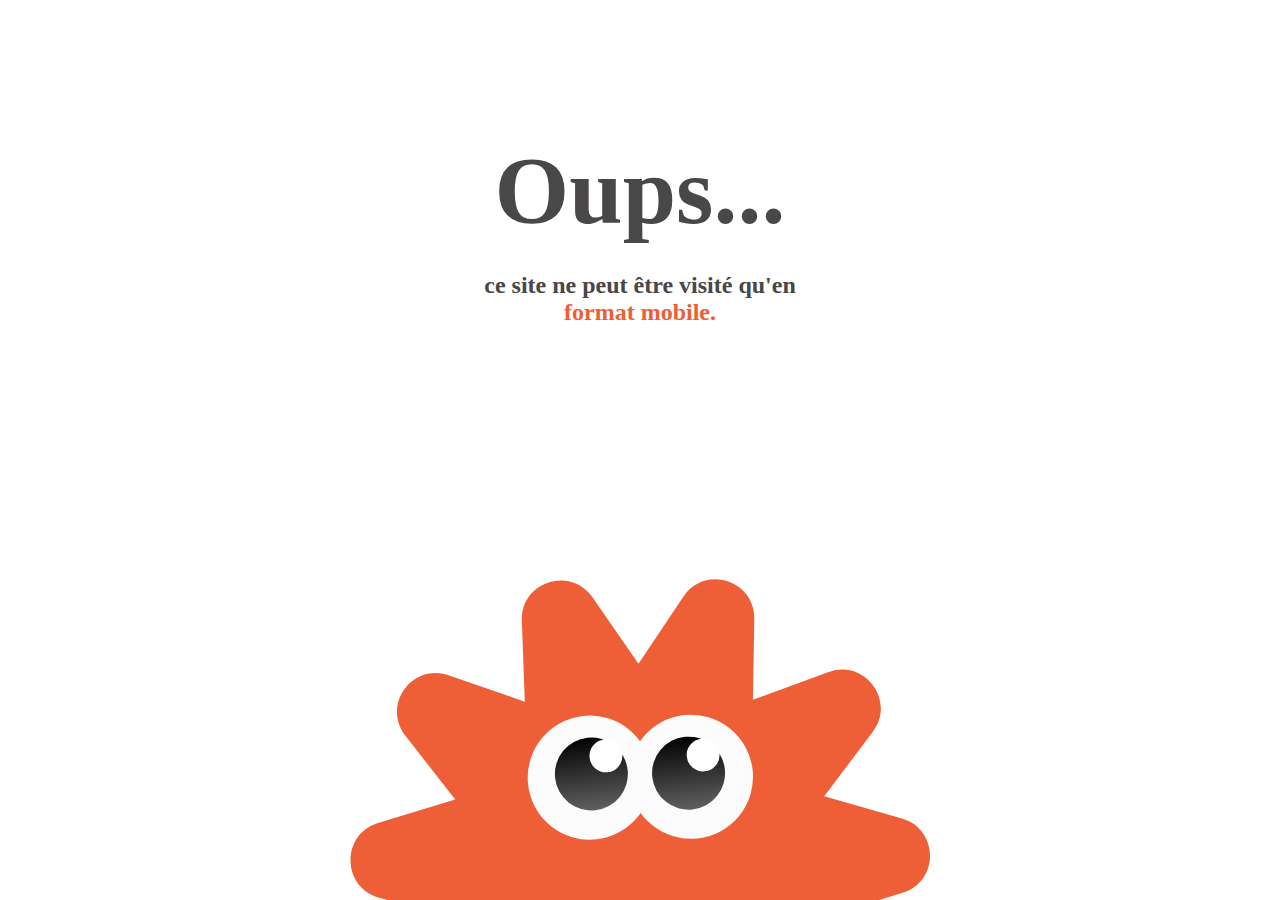
<file: index.html>
<!DOCTYPE html>
<html lang="en">
    <head>
        <meta charset="UTF-8">
        <meta name="viewport" content="width=device-width, initial-scale=1.0">
        <title>BienVu</title>
        <link href="https://befonts.com/open-sauce-font-family.html" rel="stylesheet">
        <link rel="stylesheet" href="source/css/reset.css">
        <link rel="stylesheet" href="source/css/style.css">
        <link rel="stylesheet" href="source/css/homePage.css">
    </head>
    <body>
        <div class="desktop-only-message">
            <h1>Oups...</h1>
            <p>ce site ne peut être visité qu'en <span class="orange">format mobile.</span></p>
            <img class="decoFond" src="source/images/fondDesktop.svg" alt="décoration">
        </div>
        
        <div class="titre">
            <p>Bienvenue sur</p>
            <h1>Bien<span class="titreOrange">Vu</span></h1>
            <img src="source/images/stiker.svg" alt="sticker" class="sticker">
        </div>

        <button id="btnDemarrer" class="btn jaune"><b>Démarrer</b></button>
        <img id="decorationFond" src="source/images/fond_homepage.svg" alt="décoration fond">
        <img id="decorationFondPetit" src="source/images/fond_homepage_petit.svg" alt="décoration fond">
    </body>

    <script>
        document.getElementById("btnDemarrer").addEventListener("click", function () {
            const decorationFond = document.getElementById("decorationFond");
            const decorationFondPetit = document.getElementById("decorationFondPetit");
            const imageActive = window.innerWidth <= 350 ? decorationFondPetit : decorationFond;
            
            decorationFond.classList.add("moveAnimation");
            imageActive.classList.add("moveAnimation");
            

            decorationFond.addEventListener("transitionend", function () {
                window.location.href = "presentation1.html";
            });
            imageActive.addEventListener("transitionend", function () {
            window.location.href = "presentation1.html";
            });
   
        });

        localStorage.setItem("compteurPoints", 0);
    </script>
</html>
</file>
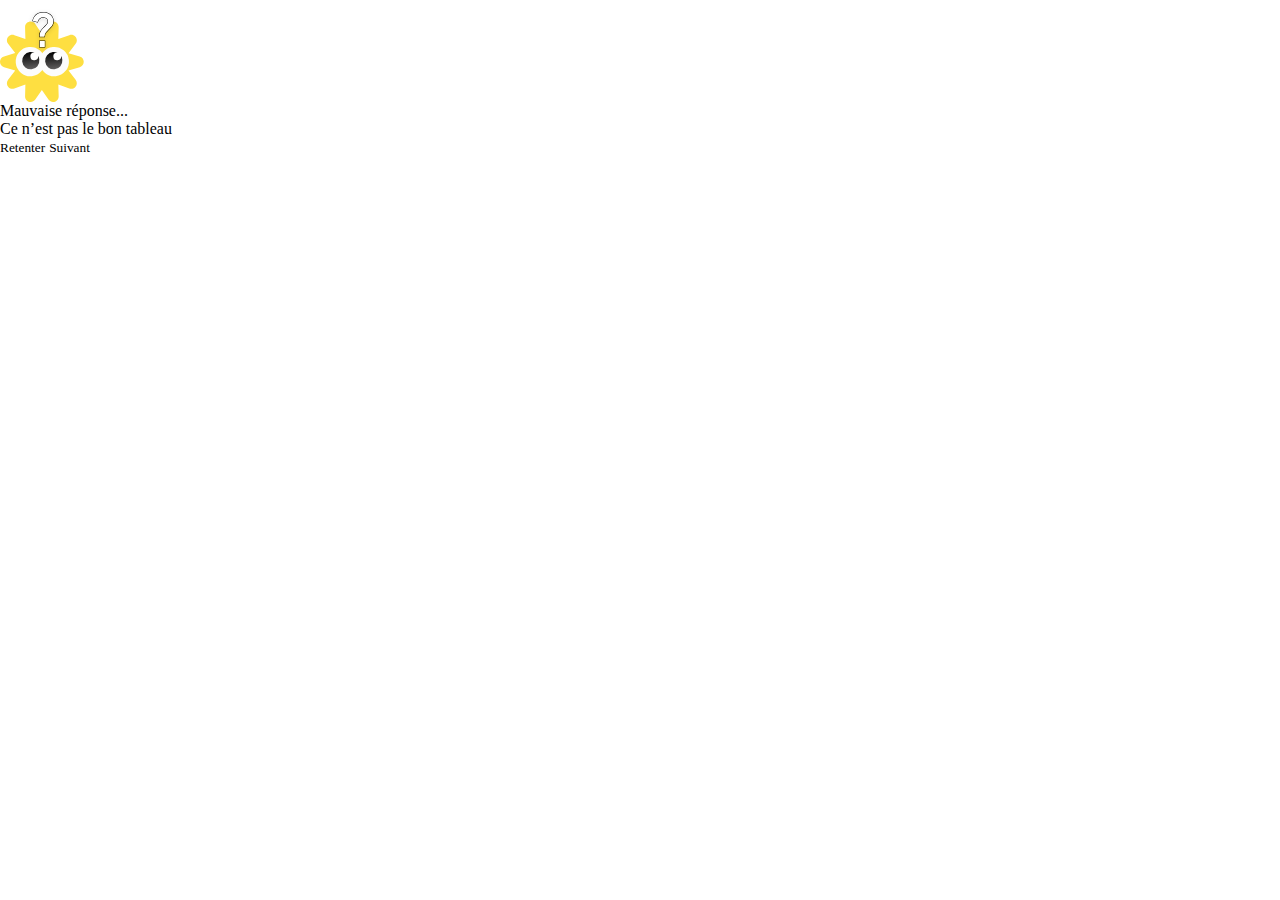
<file: fail.html>
<!DOCTYPE html>
<html lang="en">
    <head>
        <meta charset="UTF-8">
        <meta name="viewport" content="width=device-width, initial-scale=1.0">
        <title>BienVu</title>
        <link href="https://befonts.com/open-sauce-font-family.html" rel="stylesheet">
        <link rel="stylesheet" href="source/css/reset.css">
        <link rel="stylesheet" href="source/css/style.css">
        <link rel="stylesheet" href="source/css/fail.css">
    </head>
    <body>
        <div class="failDiv">
            <img src="source/images/jauneInterrogation.svg" alt="sticker jaune avec un point d'interrogation">
            <div class="reponseFailDiv">
                <h2 class="failReponse">Mauvaise réponse...</h2>
                <p class="baseLine">Ce n’est pas le bon tableau </p>
            </div>
            <div class="divBouton">
                <button id="btnRetenter" class="btn jaune">Retenter</button>
                <button id="btnSuivant" class="btnSuivant">Suivant</button>
            </div>
        </div>

        <script>
            let compteurPoints = localStorage.getItem("compteurPoints")
                ? parseInt(localStorage.getItem("compteurPoints"), 10)
                : 0;

            const nbPointDisplay = document.getElementById("nbPointDisplay");
            if (nbPointDisplay) {
                nbPointDisplay.textContent = compteurPoints;
            } else {
                console.warn("L'élément nbPointDisplay est introuvable.");
            }


            // Gestion du bouton Ressayer
            document.getElementById("btnRetenter").addEventListener("click", function () {

                const numeroTableau = localStorage.getItem("numéroTableau");
                localStorage.setItem("essai", "true");

                if (numeroTableau) {

                    window.location.href = `quizTab${numeroTableau}.html`;
                } else {
                    console.error("numéroTableau introuvable dans localStorage.");
                }
            });


            // Gestion du bouton Suivant

            let numeroTableau = parseInt(localStorage.getItem("numéroTableau"), 10);

            if (!isNaN(numeroTableau)) {
                if (numeroTableau === 3) {
                    document.getElementById("btnSuivant").textContent = "Terminer";
                }
            } else {
                console.error("La valeur de numéro Tableau est invalide ou introuvable.");
            }

            document.getElementById("btnSuivant").addEventListener("click", function () {
                if (numeroTableau === 3) {
                    window.location.href = `resultat.html`;
                }else{
                    numeroTableau += 1;
                    localStorage.setItem("numéroTableau", numeroTableau);
                    window.location.href = `quizTab${numeroTableau}.html`;
                }
            });
        </script>
    </body>
</html>
</file>
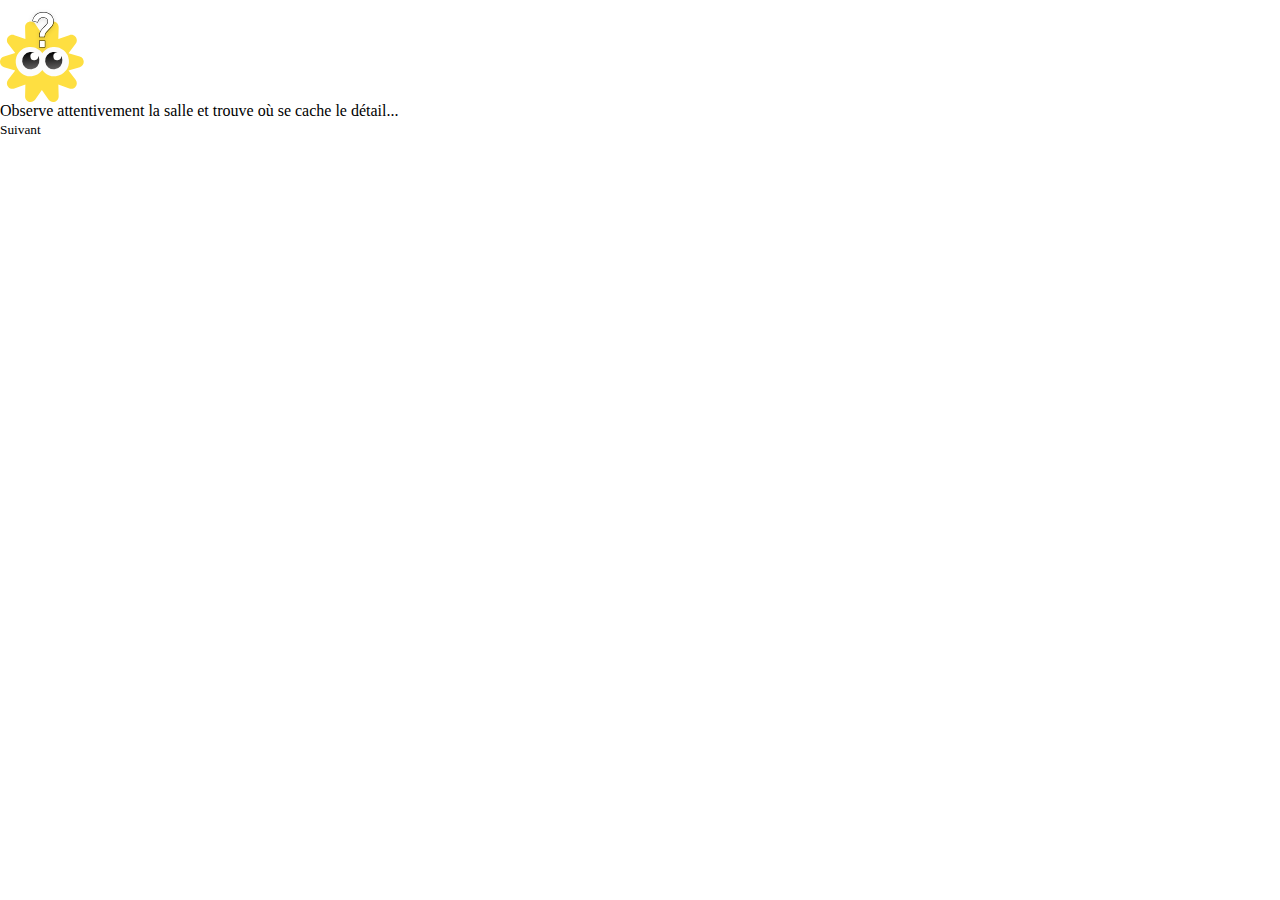
<file: presentation1.html>
<!DOCTYPE html>
<html lang="en">
    <head>
        <meta charset="UTF-8">
        <meta name="viewport" content="width=device-width, initial-scale=1.0">
        <title>BienVu</title>
        <link href="https://befonts.com/open-sauce-font-family.html" rel="stylesheet">
        <link rel="stylesheet" href="source/css/reset.css">
        <link rel="stylesheet" href="source/css/style.css">
        <link rel="stylesheet" href="source/css/presentation.css">
    </head>
    <body>
        <div class="presentationDiv">
            <img src="source/images/jauneInterrogation.svg" alt="sticker jaune avec un point d'interrogation">
            <h2 class="presentation1Texte">Observe attentivement la salle et trouve où se cache le <span>détail...</span></h2>
            <a href="presentation2.html">
                <button class="btn jaune">Suivant</button>
            </a>
        </div>

    </body>
</html>
</file>
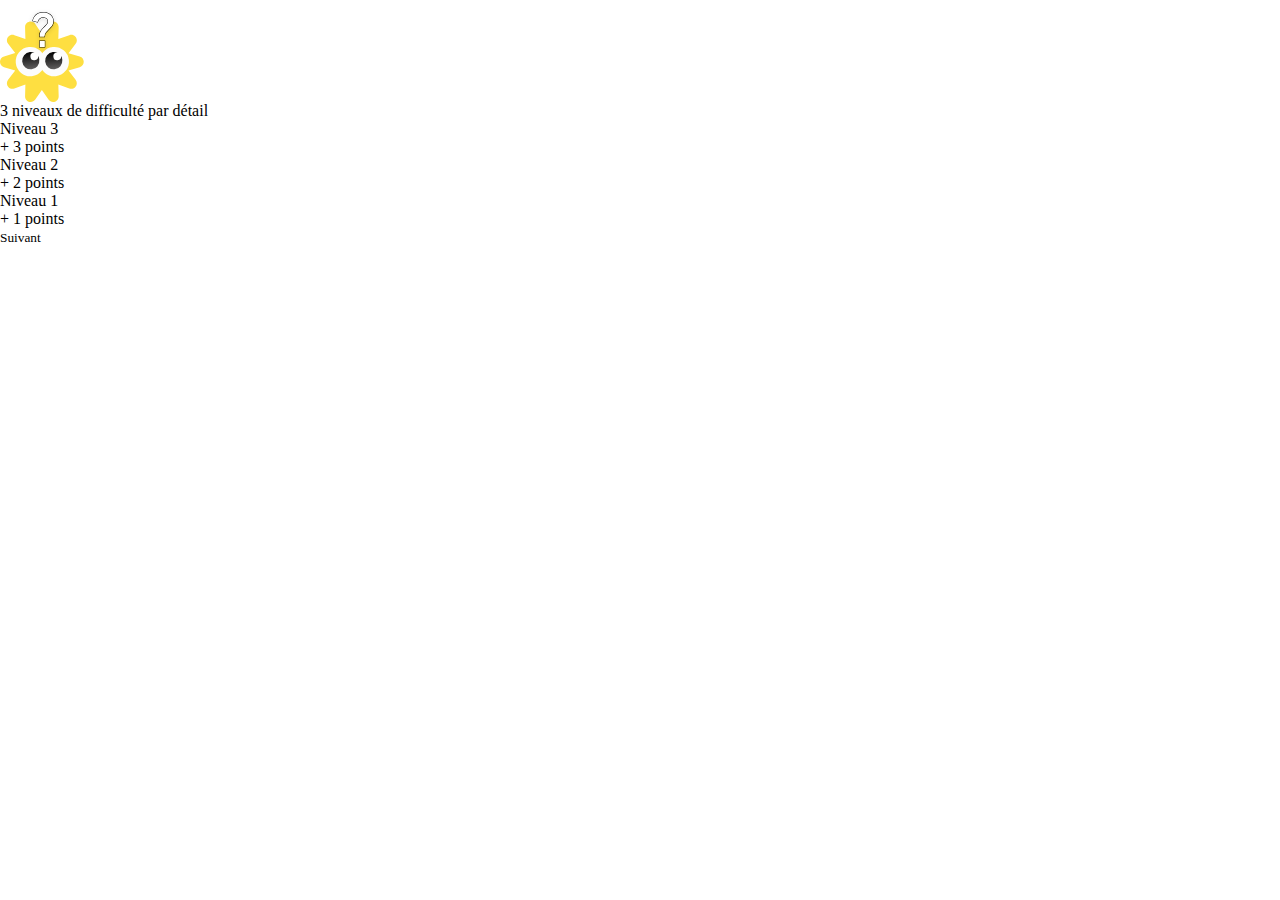
<file: presentation2.html>
<!DOCTYPE html>
<html lang="en">
    <head>
        <meta charset="UTF-8">
        <meta name="viewport" content="width=device-width, initial-scale=1.0">
        <title>BienVu</title>
        <link href="https://befonts.com/open-sauce-font-family.html" rel="stylesheet">
        <link rel="stylesheet" href="source/css/reset.css">
        <link rel="stylesheet" href="source/css/style.css">
        <link rel="stylesheet" href="source/css/presentation.css">
    </head>
    <body>
        <div class="presentationDiv">
            <img src="source/images/jauneInterrogation.svg" alt="sticker jaune avec un point d'interrogation">
            <div class="grosseDivNiveau">
                <h2 class="presentation1Texte">3 niveaux de <span>difficulté</span> par détail</h2>
                <div class="divNiveau">
                    <div class="niveauDiv niveau3">
                        <p class="texteNiveau">Niveau 3</p>
                        <p>+ 3 points</p>
                    </div>
                    <div class="niveauDiv niveau2">
                        <p class="texteNiveau">Niveau 2</p>
                        <p>+ 2 points</p>
                    </div>
                    <div class="niveauDiv niveau1">
                        <p class="texteNiveau">Niveau 1</p>
                        <p>+ 1 points</p>
                    </div>
                </div>
            </div>
            <a href="presentation3.html">
                <button class="btn jaune">Suivant</button>
            </a>
        </div>

    </body>
</html>
</file>
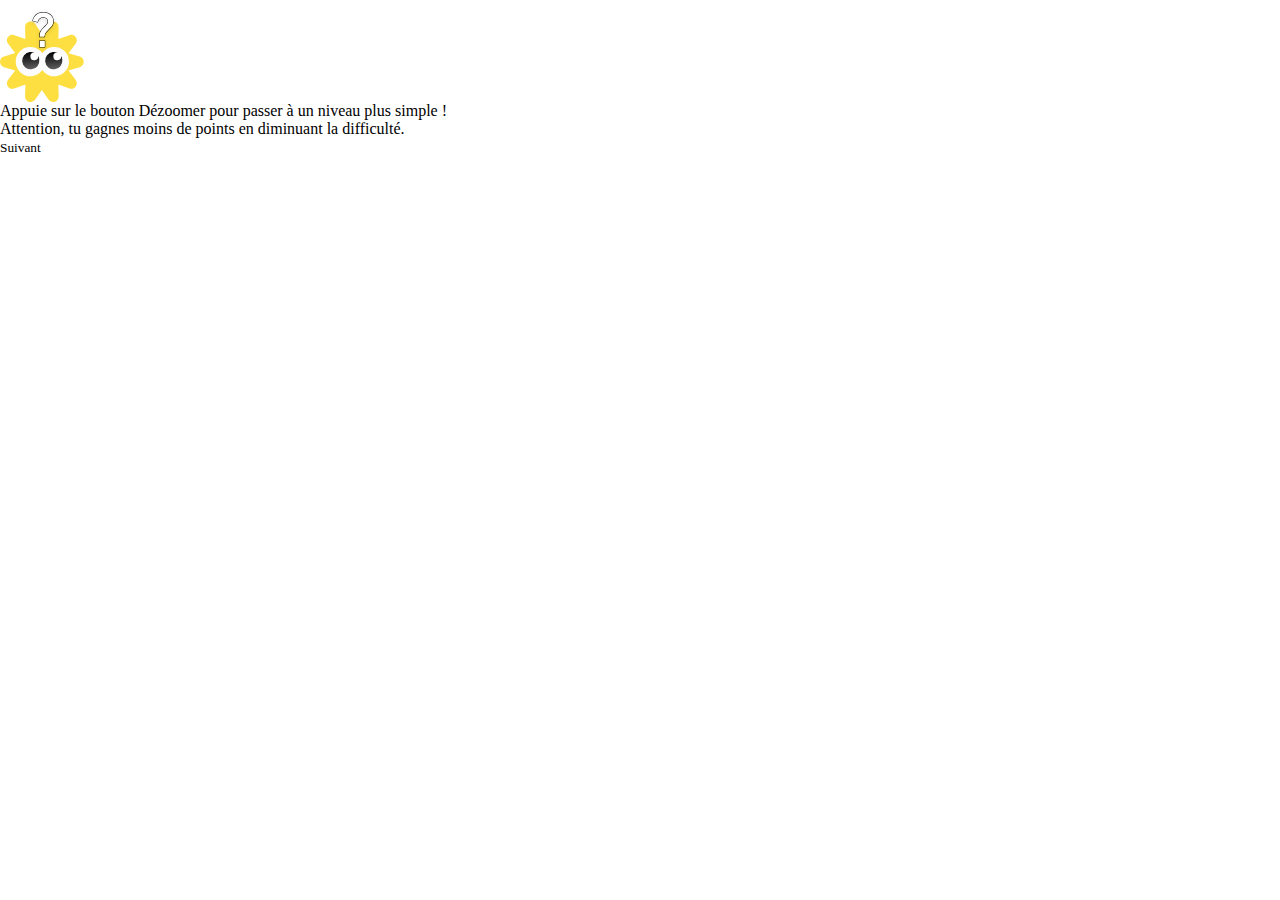
<file: presentation3.html>
<!DOCTYPE html>
<html lang="en">
    <head>
        <meta charset="UTF-8">
        <meta name="viewport" content="width=device-width, initial-scale=1.0">
        <title>BienVu</title>
        <link href="https://befonts.com/open-sauce-font-family.html" rel="stylesheet">
        <link rel="stylesheet" href="source/css/reset.css">
        <link rel="stylesheet" href="source/css/style.css">
        <link rel="stylesheet" href="source/css/presentation.css">
    </head>
    <body>
        <div class="presentationDiv">
            <img src="source/images/jauneInterrogation.svg" alt="sticker jaune avec un point d'interrogation">
            <h2 class="presentation3Texte">Appuie sur le bouton <span class="btnZoom">Dézoomer</span> pour passer à un niveau plus simple ! </h2>
            <div class="divAttention">
                <p class="attention">Attention, tu gagnes moins de points en diminuant la difficulté.</p>
                <a href="presentation4.html">
                    <button class="btn jaune">Suivant</button>
                </a>
            </div>
        </div>

    </body>
</html>
</file>
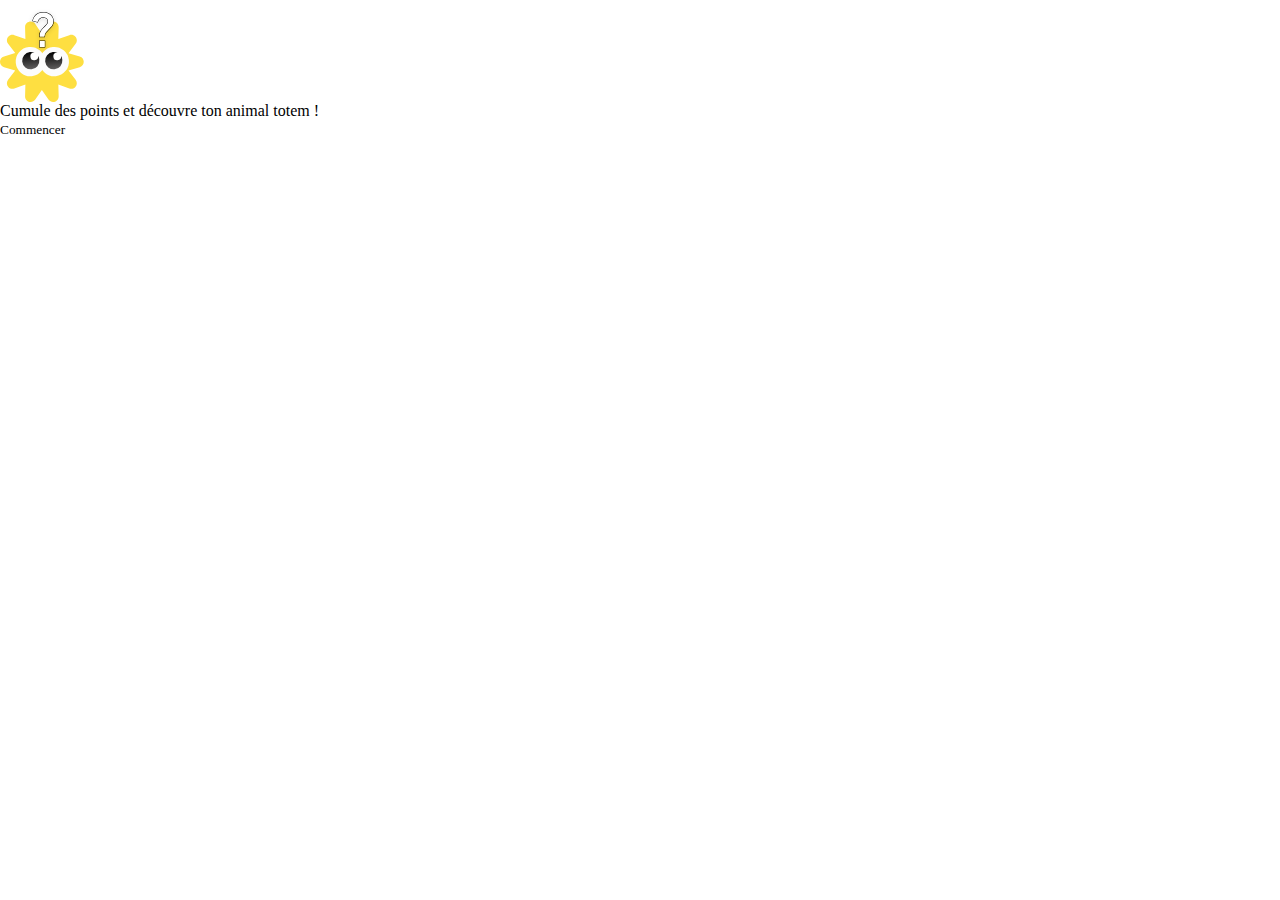
<file: presentation4.html>
<!DOCTYPE html>
<html lang="en">
    <head>
        <meta charset="UTF-8">
        <meta name="viewport" content="width=device-width, initial-scale=1.0">
        <title>BienVu</title>
        <link href="https://befonts.com/open-sauce-font-family.html" rel="stylesheet">
        <link rel="stylesheet" href="source/css/reset.css">
        <link rel="stylesheet" href="source/css/style.css">
        <link rel="stylesheet" href="source/css/presentation.css">
    </head>
    <body>
        <div class="presentationDiv">
            <img src="source/images/jauneInterrogation.svg" alt="sticker jaune avec un point d'interrogation">
            <h2 class="presentation1Texte">Cumule des points et découvre ton <span>animal totem</span> !</h2>
            <a href="quizTab1.html">
                <button class="btn jaune">Commencer</button>
            </a>
        </div>

    </body>
</html>
</file>
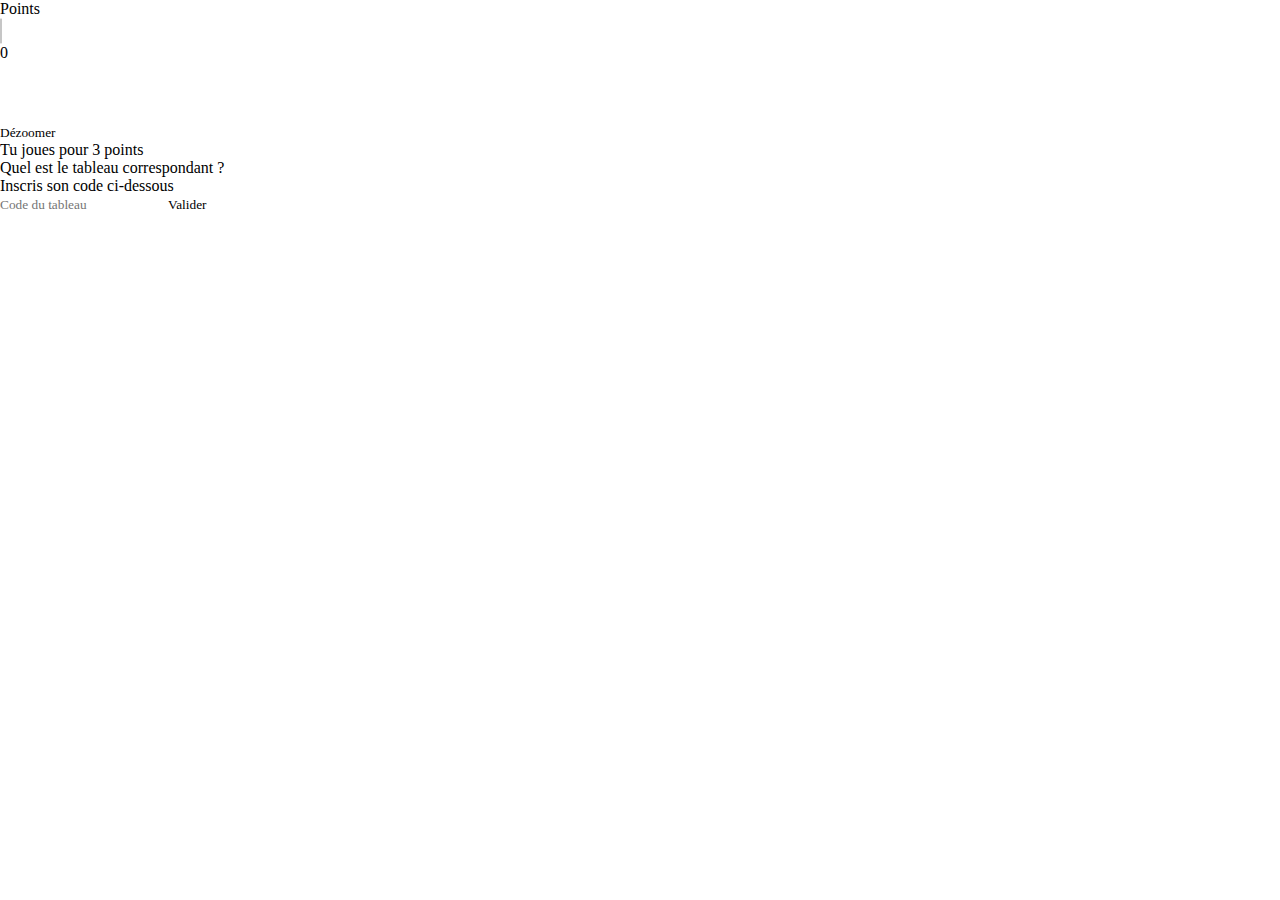
<file: quizTab1.html>
<!DOCTYPE html>
<html lang="fr">
<head>
    <meta charset="UTF-8">
    <meta name="viewport" content="width=device-width, initial-scale=1.0">
    <title>BienVu</title>
    <link href="https://befonts.com/open-sauce-font-family.html" rel="stylesheet">
    <link rel="stylesheet" href="source/css/reset.css">
    <link rel="stylesheet" href="source/css/style.css">
    <link rel="stylesheet" href="source/css/quiz.css">
    <link rel="stylesheet" href="source/css/tab1.css">
</head>
<body>
    <div class="compteurPoints">
        <p><span class="point">Points</span></p>
        <img src="source/images/lignePoint.svg" alt="barre de séparation">
        <p><span class="nbPoint" id="nbPointDisplay">0</span></p>
    </div>
    <div class="imageIndice">
        <img src="source/images/ellipseBlanche.png" alt="ellipse blanche de décoration">
        <button class="front" id="btnZoom">Dézoomer</button>
        <p>Tu joues pour <span class="black"><span id="pointJoues">3</span> points</span></p>
    </div>
    <div class="contenuQuiz">
        <div class="enTeteQuiz">
            <h3>Quel est le tableau correspondant ?</h3>
            <p>Inscris son code ci-dessous</p>
        </div>
        <div class="zoneCode">
            <input type="number" id="codeInput" placeholder="Code du tableau">
            <button id="checkCodeButton" class="btn orange">Valider</button>
        </div>
    </div>

    <script>

        localStorage.setItem("numéroTableau", 1);


        let compteurPoints = localStorage.getItem("compteurPoints")
            ? parseInt(localStorage.getItem("compteurPoints"), 10)
            : 0;

        document.getElementById("nbPointDisplay").textContent = compteurPoints;


        let niveau = 3;

        document.getElementById("btnZoom").addEventListener("click", function () {
            
            const imageElement = document.querySelector(".imageIndice");

            if (niveau == 3){
                imageElement.style.backgroundSize = "250%";
                imageElement.style.backgroundPosition = "42% 50%";
                niveau = niveau - 1;
            }else if(niveau == 2){
                imageElement.style.backgroundSize = "100%";
                imageElement.style.backgroundPosition = "42% 70%";
                niveau = niveau - 1;
            }

            if (niveau === 1) {
                document.getElementById("pointJoues").textContent = 1
            } else if (niveau === 2) {
                document.getElementById("pointJoues").textContent = 2
            }
        });


        let essai = localStorage.getItem("essai");

        if (essai === "true") {
            const imageElement = document.querySelector(".imageIndice");

            if (imageElement) {
                imageElement.style.backgroundSize = "100%";
                imageElement.style.backgroundPosition = "42% 70%";
                
                document.getElementById("pointJoues").textContent = 1

                niveau = 1;
            } else {
                console.error("L'élément imageIndice n'a pas été trouvé.");
            }

            localStorage.removeItem("essai");
        }


        const validCode = 48;

        document.getElementById("checkCodeButton").addEventListener("click", function () {
            const userCode = parseInt(document.getElementById("codeInput").value, 10);

            if (userCode === validCode) {
                if (niveau === 3) {
                    compteurPoints += 3;
                    localStorage.setItem("pointsGagnes", 3);
                } else if (niveau === 2) {
                    compteurPoints += 2;
                    localStorage.setItem("pointsGagnes", 2);
                } else if (niveau === 1) {
                    compteurPoints += 1;
                    localStorage.setItem("pointsGagnes", 1);
                }

                document.getElementById("nbPointDisplay").textContent = compteurPoints;
                localStorage.setItem("compteurPoints", compteurPoints);
                
                localStorage.setItem("numéroTableau", 2);

                window.location.href = "success.html";
            } else {
                window.location.href = "fail.html";
            }
        });

    </script>
</body>
</html>
</file>
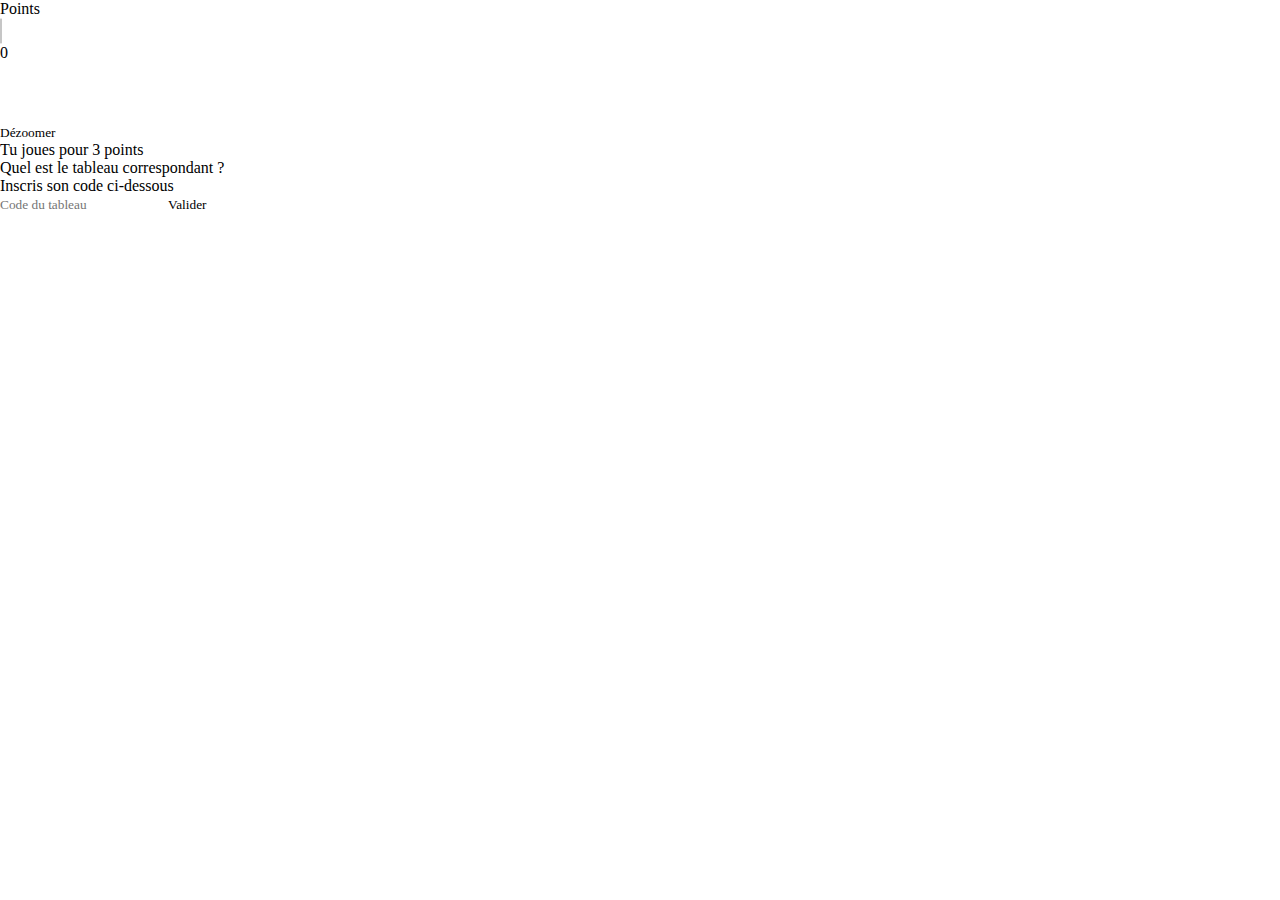
<file: quizTab2.html>
<!DOCTYPE html>
<html lang="fr">
<head>
    <meta charset="UTF-8">
    <meta name="viewport" content="width=device-width, initial-scale=1.0">
    <title>BienVu</title>
    <link href="https://befonts.com/open-sauce-font-family.html" rel="stylesheet">
    <link rel="stylesheet" href="source/css/reset.css">
    <link rel="stylesheet" href="source/css/style.css">
    <link rel="stylesheet" href="source/css/quiz.css">
    <link rel="stylesheet" href="source/css/tab2.css">
</head>
<body>
    <div class="compteurPoints">
        <p><span class="point">Points</span></p>
        <img src="source/images/lignePoint.svg" alt="barre de séparation">
        <p><span class="nbPoint" id="nbPointDisplay">0</span></p>
    </div>
    <div class="imageIndice">
        <img class="ellipseBlanche" src="source/images/ellipseBlanche.png" alt="ellipse blanche de décoration">
        <button class="front" id="btnZoom">Dézoomer</button>
        <p>Tu joues pour <span class="black"><span id="pointJoues">3</span> points</span></p>
    </div>
    <div class="contenuQuiz">
        <div class="enTeteQuiz">
            <h3>Quel est le tableau correspondant ?</h3>
            <p>Inscris son code ci-dessous</p>
        </div>
        <div class="zoneCode">
            <input type="number" id="codeInput" placeholder="Code du tableau">
            <button id="checkCodeButton" class="btn orange">Valider</button>
        </div>
    </div>

    <script>

        localStorage.setItem("numéroTableau", 2);


        let compteurPoints = localStorage.getItem("compteurPoints")
            ? parseInt(localStorage.getItem("compteurPoints"), 10)
            : 0;

        document.getElementById("nbPointDisplay").textContent = compteurPoints;


        let niveau = 3;

        document.getElementById("btnZoom").addEventListener("click", function () {

            const imageElement = document.querySelector(".imageIndice");

            if (niveau == 3){
                imageElement.style.backgroundSize = "250%";
                imageElement.style.backgroundPosition = "35% 60%";
                niveau = niveau - 1;
            }else if(niveau == 2){
                imageElement.style.backgroundSize = "100%";
                imageElement.style.backgroundPosition = "50% 90%";
                niveau = niveau - 1;
            }

            if (niveau === 1) {
                document.getElementById("pointJoues").textContent = 1
            } else if (niveau === 2) {
                document.getElementById("pointJoues").textContent = 2
            }
        });

        
        let essai = localStorage.getItem("essai");

        if (essai === "true") {
            const imageElement = document.querySelector(".imageIndice");

            if (imageElement) {
                imageElement.style.backgroundSize = "100%";
                imageElement.style.backgroundPosition = "50% 90%";
                
                document.getElementById("pointJoues").textContent = 1

                niveau = 1;
            } else {
                console.error("L'élément imageIndice n'a pas été trouvé.");
            }

            localStorage.removeItem("essai");
        }

        const validCode = 96;

        document.getElementById("checkCodeButton").addEventListener("click", function () {
            const userCode = parseInt(document.getElementById("codeInput").value, 10);

            if (userCode === validCode) {
                if (niveau === 3) {
                    compteurPoints += 3;
                    localStorage.setItem("pointsGagnes", 3);
                } else if (niveau === 2) {
                    compteurPoints += 2;
                    localStorage.setItem("pointsGagnes", 2);
                } else if (niveau === 1) {
                    compteurPoints += 1;
                    localStorage.setItem("pointsGagnes", 1);
                }

                document.getElementById("nbPointDisplay").textContent = compteurPoints;
                localStorage.setItem("compteurPoints", compteurPoints);
                
                localStorage.setItem("numéroTableau", 3);

                window.location.href = "success.html";
            } else {
                window.location.href = "fail.html";
            }
        });

    </script>
</body>
</html>
</file>
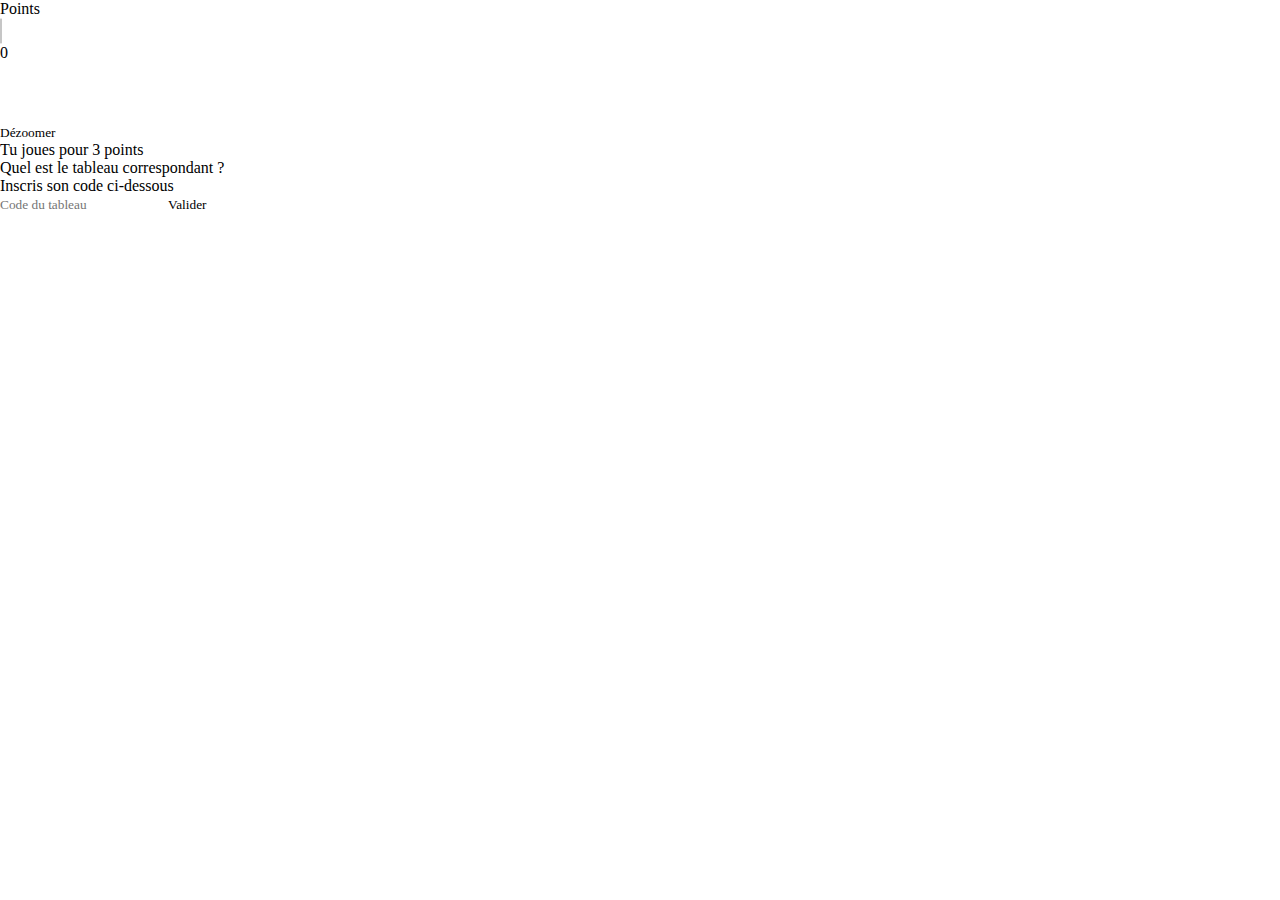
<file: quizTab3.html>
<!DOCTYPE html>
<html lang="fr">
<head>
    <meta charset="UTF-8">
    <meta name="viewport" content="width=device-width, initial-scale=1.0">
    <title>BienVu</title>
    <link href="https://befonts.com/open-sauce-font-family.html" rel="stylesheet">
    <link rel="stylesheet" href="source/css/reset.css">
    <link rel="stylesheet" href="source/css/style.css">
    <link rel="stylesheet" href="source/css/quiz.css">
    <link rel="stylesheet" href="source/css/tab3.css">
</head>
<body>
    <div class="compteurPoints">
        <p><span class="point">Points</span></p>
        <img src="source/images/lignePoint.svg" alt="barre de séparation">
        <p><span class="nbPoint" id="nbPointDisplay">0</span></p>
    </div>
    <div class="imageIndice">
        <img class="ellipseBlanche" src="source/images/ellipseBlanche.png" alt="ellipse blanche de décoration">
        <button class="front" id="btnZoom">Dézoomer</button>
        <p>Tu joues pour <span class="black"><span id="pointJoues">3</span> points</span></p>
    </div>
    <div class="contenuQuiz">
        <div class="enTeteQuiz">
            <h3>Quel est le tableau correspondant ?</h3>
            <p>Inscris son code ci-dessous</p>
        </div>
        <div class="zoneCode">
            <input type="number" id="codeInput" placeholder="Code du tableau">
            <button id="checkCodeButton" class="btn orange">Valider</button>
        </div>
    </div>

    <script>

        localStorage.setItem("numéroTableau", 3);


        let compteurPoints = localStorage.getItem("compteurPoints")
            ? parseInt(localStorage.getItem("compteurPoints"), 10)
            : 0;

        document.getElementById("nbPointDisplay").textContent = compteurPoints;


        let niveau = 3;

        document.getElementById("btnZoom").addEventListener("click", function () {

            const imageElement = document.querySelector(".imageIndice");

            if (niveau == 3){
                imageElement.style.backgroundSize = "250%";
                imageElement.style.backgroundPosition = "50% 65%";
                niveau = niveau - 1;
            }else if(niveau == 2){
                imageElement.style.backgroundSize = "100%";
                imageElement.style.backgroundPosition = "50% 70%";
                niveau = niveau - 1;
            }

            if (niveau === 1) {
                document.getElementById("pointJoues").textContent = 1
            } else if (niveau === 2) {
                document.getElementById("pointJoues").textContent = 2
            }
        });

        let essai = localStorage.getItem("essai");

        if (essai === "true") {
            const imageElement = document.querySelector(".imageIndice");

            if (imageElement) {
                imageElement.style.backgroundSize = "100%";
                imageElement.style.backgroundPosition = "50% 70%";
                
                document.getElementById("pointJoues").textContent = 1

                niveau = 1;
            } else {
                console.error("L'élément imageIndice n'a pas été trouvé.");
            }

            localStorage.removeItem("essai");
        }

        const validCode = 83;

        document.getElementById("checkCodeButton").addEventListener("click", function () {
            const userCode = parseInt(document.getElementById("codeInput").value, 10);

            if (userCode === validCode) {
                if (niveau === 3) {
                    compteurPoints += 3;
                    localStorage.setItem("pointsGagnes", 3);
                } else if (niveau === 2) {
                    compteurPoints += 2;
                    localStorage.setItem("pointsGagnes", 2);
                } else if (niveau === 1) {
                    compteurPoints += 1;
                    localStorage.setItem("pointsGagnes", 1);
                }

                document.getElementById("nbPointDisplay").textContent = compteurPoints;
                localStorage.setItem("compteurPoints", compteurPoints);
                
                localStorage.setItem("numéroTableau", 4);

                window.location.href = "success.html";
            } else {
                window.location.href = "fail.html";
            }
        });

    </script>
</body>
</html>
</file>
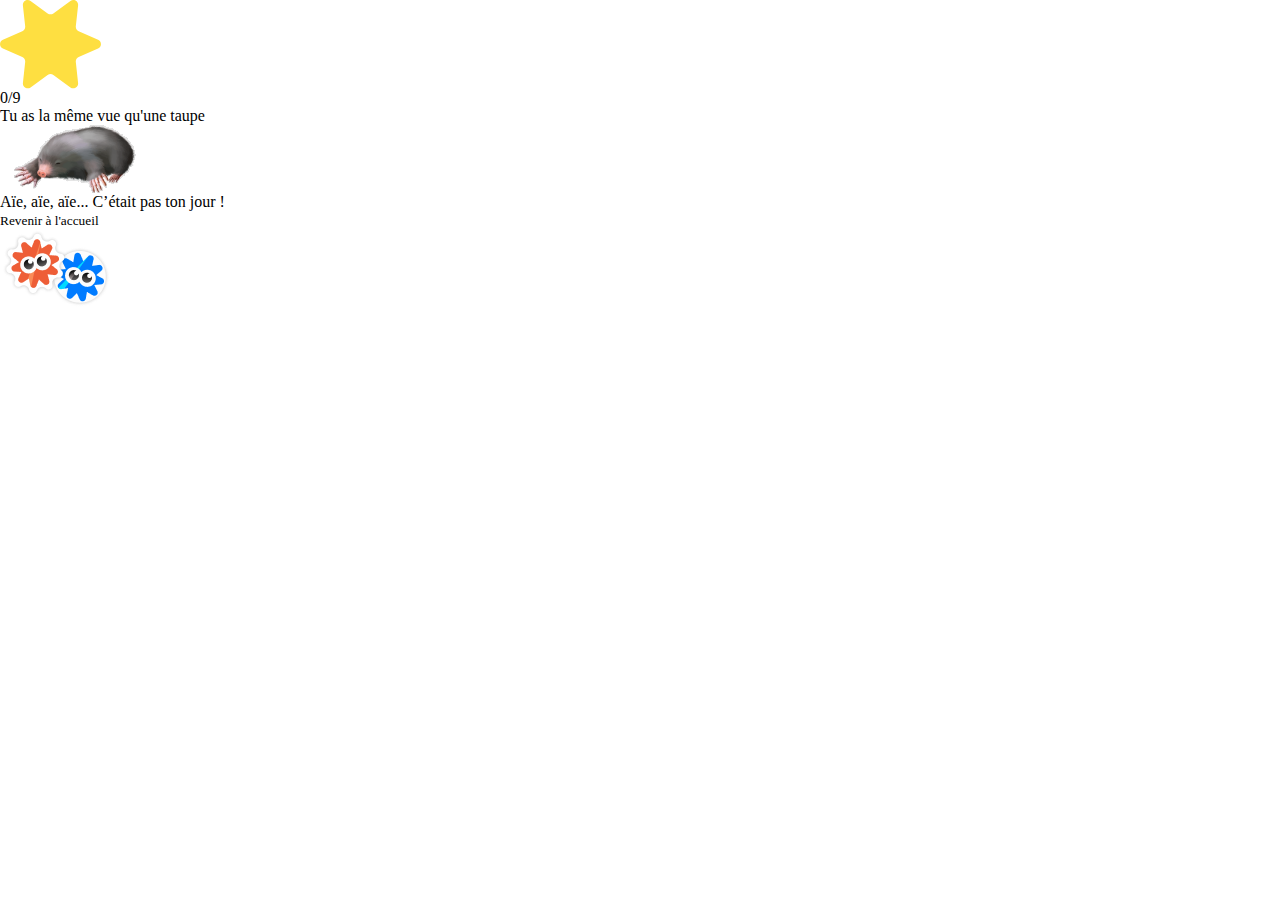
<file: resultat.html>
<!DOCTYPE html>
<html lang="en">
    <head>
        <meta charset="UTF-8">
        <meta name="viewport" content="width=device-width, initial-scale=1.0">
        <title>BienVu</title>
        <link href="https://befonts.com/open-sauce-font-family.html" rel="stylesheet">
        <link rel="stylesheet" href="source/css/reset.css">
        <link rel="stylesheet" href="source/css/style.css">
        <link rel="stylesheet" href="source/css/score.css">
    </head>
    <body>
        
        <div class="scoreAnimal">
            <div class="etoileScore">
                <img src="source/images/etoileJaune.svg" alt="etoile jaune qui contient le score" class="etoile">
                <p><span id="nbPointDisplay">0</span>/9</p>
            </div>
            <h2>Tu as la même vue qu'<span id="nomAnimal">taupe</span></h2>
            <img id="imageAnimal" src="source/images/taupe.svg" alt="emoji d'une taupe">
        </div>        
        <div class="scorePartieBouton">
            <p id="phraseClash">Aïe, aïe, aïe... C’était pas ton jour !</p>
            <a href="index.html">
                <button class="btn jaune">Revenir à l'accueil</button>
            </a>
            <img src="source/images/stickersInput.png" alt="stickers">
        </div>

    </body>

    <script>
        let compteurPoints = localStorage.getItem("compteurPoints")
            ? parseInt(localStorage.getItem("compteurPoints"), 10)
            : 0;

        document.getElementById("nbPointDisplay").textContent = compteurPoints;

        let rangeGroup = null;

        if (compteurPoints >= 0 && compteurPoints <= 3) {
            rangeGroup = '0-3';
        } else if (compteurPoints >= 4 && compteurPoints <= 5) {
            rangeGroup = '4-5';
        } else if (compteurPoints >= 6 && compteurPoints <= 7) {
            rangeGroup = '6-7';
        } else if (compteurPoints === 8) {
            rangeGroup = '8';
        } else if (compteurPoints >= 9) {
            rangeGroup = '9';
        } else {
            rangeGroup = 'other';
        }

        switch (rangeGroup) {
            case '0-3':

                document.getElementById("nomAnimal").textContent = "une taupe";
                document.getElementById("imageAnimal").src = "source/images/taupe.svg";
                document.getElementById("imageAnimal").alt = "emoji d'une taupe";
                document.getElementById("phraseClash").textContent = "Aïe, aïe, aïe... C’était pas ton jour !";
                break;

            case '4-5':

                document.getElementById("nomAnimal").textContent = "un rat";
                document.getElementById("imageAnimal").src = "source/images/rat.png";
                document.getElementById("imageAnimal").alt = "emoji d'un rat";
                document.getElementById("phraseClash").textContent = "On ne peut pas être bon partout !";
                break;

            case '6-7':

                document.getElementById("nomAnimal").textContent = "un chien";
                document.getElementById("imageAnimal").src = "source/images/chien.png";
                document.getElementById("imageAnimal").alt = "emoji d'un chien";
                document.getElementById("phraseClash").textContent = "Pas si mal, c'est déjà très bien !";
                break;

            case '8':

                document.getElementById("nomAnimal").textContent = "un loup";
                document.getElementById("imageAnimal").src = "source/images/loup.png";
                document.getElementById("imageAnimal").alt = "emoji d'un loup";
                document.getElementById("phraseClash").textContent = "Félicitation, tu es un.e expert.e du détail !";
                break;

            case '9':

                document.getElementById("nomAnimal").textContent = "un faucon";
                document.getElementById("imageAnimal").src = "source/images/faucon.png";
                document.getElementById("imageAnimal").alt = "emoji d'un faucon";
                document.getElementById("phraseClash").textContent = "Bravo ! tu as un oeil de faucon";
                break;
                
            default:
                
                break;
        }

    </script>
</html>
</file>
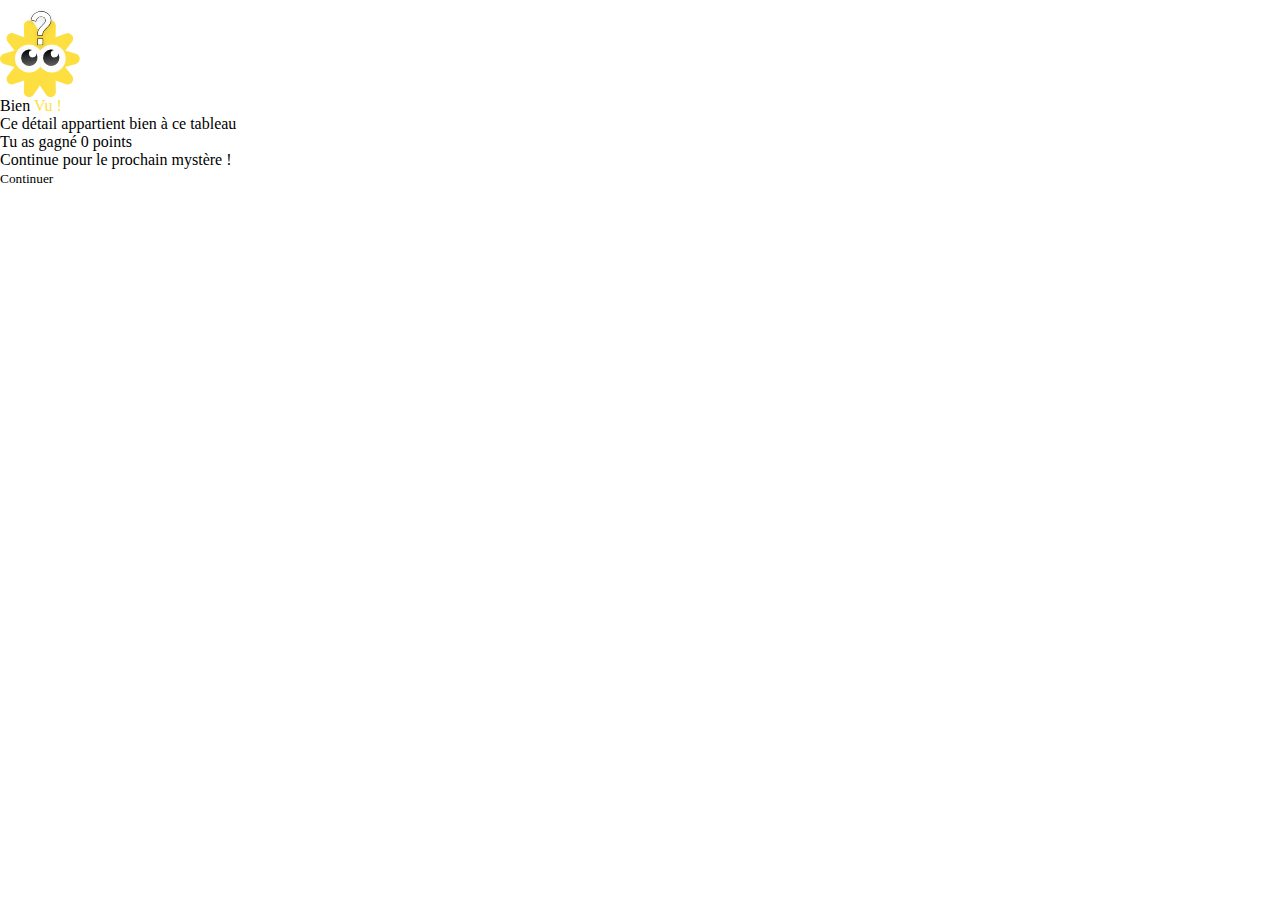
<file: success.html>
<!DOCTYPE html>
<html lang="fr">
<head>
    <meta charset="UTF-8">
    <meta name="viewport" content="width=device-width, initial-scale=1.0">
    <title>BienVu</title>
    <link href="https://befonts.com/open-sauce-font-family.html" rel="stylesheet">
    <link rel="stylesheet" href="source/css/reset.css">
    <link rel="stylesheet" href="source/css/style.css">
    <link rel="stylesheet" href="source/css/success.css">
</head>
<body>
    <img src="source/images/jauneInterrogation.svg" alt="mascotte interrogation" width="80rem">
    <div class="contenuSucess">
        <h2>Bien <span style="color: var(--jaune)">Vu !</span></h2>
        <p>Ce détail appartient bien à ce tableau</p>
        <div class="comptePoints">
            <p>Tu as gagné <span class="nbPoint" id="nbPointDisplay">0</span> points</p>
        </div>
    </div>
    <div class="zoneContinuer">
        <p>Continue pour le prochain mystère !</p>
        <button id="btnContinuer" class="btn jaune">Continuer</button>
    </div>

    <script>
        let pointsGagnes = localStorage.getItem("pointsGagnes")
            ? parseInt(localStorage.getItem("pointsGagnes"), 10)
            : 0;

        document.getElementById("nbPointDisplay").textContent = pointsGagnes;

        const numeroTableau = parseInt(localStorage.getItem("numéroTableau"), 10);
        if (numeroTableau === 4) {
            document.getElementById("btnContinuer").textContent = "Terminer";

            document.getElementById("btnContinuer").addEventListener("click", function () {
                window.location.href = "resultat.html";
            });
        }else{
            document.getElementById("btnContinuer").addEventListener("click", function () {
                const numeroTableau = localStorage.getItem("numéroTableau");

                window.location.href = `quizTab${numeroTableau}.html`;
            });
        }
    </script>
</body>
</file>
<file: source/css/style.css>
:root {
    --orange: #EE5E37;
    --gris: #494748;
    --blanc: #FCFCFC;
    --jaune: #FEDF41;
    --noir: #030303;
}
@import  url('https://fonts.googleapis.com/css2?family=Lexend:wght@100..900&family=Plus+Jakarta+Sans:ital,wght@0,200..800;1,200..800&family=Public+Sans:ital,wght@0,100..900;1,100..900&display=swap');

/* body{
    background-image: url(/images/fondDesktop);
} */


@media only screen and (max-width: 450px) {

    body {
        width: 100vw;
        max-height: 100vh;
        font-family: 'Open Sauce Sans', sans-serif;
    }

    h1{
        font-size: 5.75rem;
        font-weight: 900;
        position: relative;
    }
    
    h2{
        text-align: center;
        font-size: 1.75rem;
        font-weight: 900;
        color: var(--blanc);
        padding: 0px 6%;
    }

    h3{
        text-align: center;
        font-size: 1.375rem;
        font-style: normal;
        font-weight: 700;
        color: var(--noir);
    }
    
    .btn{
        font-size: 1.375rem;
        display: flex;
        width: fit-content;
        padding: 0px 25px;
        height: 55px;
        justify-content: center;
        align-items: center;
        gap: 10px;
        border-radius: 31px;
    }

    .jaune{
        color: var(--gris);
        background-color: var(--jaune);
        font-weight: 800;
    }

    .orange{
        color: var(--blanc);
        background-color: var(--orange);
    }
    input {
        font-size: 1.1rem;
    }

}

@media only screen and (max-width: 350px) {
    

    h1{
        font-size: 5rem;
    }
    
    h2{
        font-size: 1.3rem;
        padding: 0px 5%;
    }

    h3{
        font-size: 1rem;
    }
    .btn{
        font-size: 1.1rem;
        height: 45px;
    }
}
</file>
<file: source/css/homePage.css>
@media screen and (min-width: 450px) {

    .titre{
        display: none;
    }

    #btnDemarrer{
        display: none;
    }

    #decorationFond{
        display: none;
    }

    #decorationFondPetit{
        display: none;
    }

    body{
        display: flex;
        justify-content: center;
    }

    .desktop-only-message{
        margin-top: 15vh;
        display: flex;
        width: 25vw;
        flex-direction: column;
        align-items: center;
        gap: 2vw;
    }

    .desktop-only-message h1{
        color: #494748;
        font-family: "Open Sauce Sans";
        font-size: 6rem;
        font-weight: 900;
    }

    .desktop-only-message p{
        color: #494748;
        text-align: center;
        font-family: "Open Sauce Sans";
        font-size: 1.5rem;
        font-weight: 600;
    }

    .orange{
        color: var(--orange);
    }

    .decoFond{
        position: absolute;
        bottom: 0;
    }
}

@media only screen and (max-width: 450px){
    .desktop-only-message {
        display: none;
    }

    body {
        background-image:url(../images/fond_page_accueil.png);
        z-index: -1;
        height:92vh;
        width: 100vw;
        overflow: hidden;
        position: relative;
        display: flex;
        flex-direction: column;
        align-items: center;
        justify-content: space-between;
        padding: 3vh 0;
    }

    #decorationFond{
        position: absolute;
        z-index: -99;
        top: 35%;
        width: 100vw;
        transition: transform 1s ease-out;
    }
    #decorationFondPetit{
        display: none;
    }
    
    #decorationFond.moveAnimation {
        z-index: 99;
        transform: translate(0, -50%);
    }

    .titre{
        position: relative;
        display: flex;
        flex-direction: column;
        align-items: center;
        margin-top: 6vh;
    }

    .titre p{
        color: var(--gris);
        font-size: 25px;
        font-style: normal;
        font-weight: 600;
    }

    .titre h1{
        color: var(--gris);
        font-size: clamp(56px, 24vw, 92px);
        font-style: normal;
        font-weight: 900;
    }

    .titreOrange{
        color: var(--orange);
    }

    .sticker{
        position: absolute;
        left: -10%;
        bottom: -32%;
    }

}

@media only screen and (max-width: 350px){
    .titre{
        margin-top: 2vh;
    }
    .sticker{
        width: 55px;
        left: -9%;
        bottom: -20%;
    }
    #decorationFond{
        display: none;
    }
    #decorationFondPetit{
        display: block;
        width: 100vw;
    }
    #decorationFondPetit{
        position: absolute;
        z-index: -99;
        top: 40%;
        transition: transform 1s ease-out;
    }
    #decorationFondPetit.moveAnimation {
        z-index: 99;
        transform: translate(0, -50%);
    }
}
</file>
<file: source/css/fail.css>
@media only screen and (max-width: 450px){
    body{
        background: var(--orange);
        background-image: url(../images/etoilesFondOrange.png);
    }
    img{
        width: 83.739px;
        height: 80.39px;
        flex-shrink: 0;
    }
    .baseLine{
        color: #FCFCFC;
        font-size: 1.2rem;
        text-align: center;
        width: 277px;
        /* font-weight: 600; */
    }
    .failDiv{
        display: flex;
        flex-direction: column;
        justify-content: space-between;
        align-items: center;
        height: 85vh;
        width: 100vw;
    }
    .failReponse{
        text-align: center;
        width: max-content;
    }
    .reponseFailDiv{
        display: flex;
        flex-direction: column;
        gap: 1vh;
        align-items: center;
    }
    .divBouton{
        display: flex;
        align-items: center;
        flex-direction: column;
        gap: 3vw;
    }
    .btnSuivant{
        font-size: 1.2rem;
        font-weight: 600;
        color: #FCFCFC;
        text-decoration-line: underline;
    }
}
</file>
<file: source/css/presentation.css>
@media only screen and (max-width: 450px){
    body{
        height: 100vh;
        padding: 20px 0px;
        background: var(--orange);
        background-image: url(../images/etoilesFondOrange.png);
    }
    span{
        font-weight: 900;
        color: #FEDF41;
    }
    img{
        width: 83.739px;
        height: 80.39px;
        flex-shrink: 0;
    }
    
    .presentationDiv{
        display: flex;
        flex-direction: column;
        justify-content: space-between;
        align-items: center;
        height: 84vh;
    }
    .presentation1Texte{
        width: 97%;
    }

    .niveauDiv{
        width: 254px;
        height: 43px;
        border-radius: 22px;
        display: flex;
        align-items: center;
        justify-content: space-between;
        padding: 0px 15px;
    }
    .niveau3{
        background: #FFE872;
    }
    .niveau2{
        background: #FEEB8D;
    }
    .niveau1{
        background: #FFF4B9;
    }
    .texteNiveau{
        font-weight: 700;
    }
    .divNiveau{
        display: flex;
        flex-direction: column;
        align-items: center;
        justify-content: space-between;
        height: 23vh;
    }
    .grosseDivNiveau{
        display: flex;
        flex-direction: column;
        align-items: center;
        /* justify-content: space-evenly; */
        gap: 3vh;
        height: 60vh;
        /* background-color: #FEDF41; */
    }

    .boutonPlus{
        height: 7vh;
        width: 7vh;
        /* margin: 0px 5px; */
    }
    .presentation3Texte{
        width: 97%;
        display: flex;
        flex-wrap: wrap;
        justify-content: center;
        align-items: center;
        gap: 0px 7px;
    }

    .btnZoom{
        display: inline-flex;
        padding: 10px 24px;
        justify-content: center;
        align-items: center;
        border-radius: 30px;
        border: 1px solid var(--blanc);
        color: var(--blanc);
        font-size: 18px;
    }

    .divAttention{
        display: flex;
        flex-direction: column;
        align-items: center;
        gap: 2vh;
    }
    .attention{
        color: #FCFCFC;
        text-align: center;
        font-size: 1.1rem;
        width: 95vw;
    }
    
}

@media only screen and (max-width: 350px){
    .divNiveau{
        display: flex;
        flex-direction: column;
        align-items: center;
        justify-content: space-between;
        height: 32vh;
    }
}
</file>
<file: source/css/quiz.css>
@media only screen and (max-width: 450px){
    body{
        height: 90vh;
        display: flex;
        flex-direction: column;
        align-items: center;
        gap: 4vh;
        padding: 0 4rem;
    }

    .compteurPoints{
        position: absolute;
        z-index: 99;
        top: 1vh;
        display: inline-flex;
        padding: 8px 16px;
        align-items: center;
        gap: 12px;
        border-radius: 5px;
        background: var(--blanc);
    }

    .point{
        color: #696969;
        font-weight: 600;
    }

    .nbPoint{
        color: var(--noir);
        font-weight: 900;
    }

    .imageIndice{
        position: relative;
        display: flex;
        width: 90vw;
        height:50vh;
        padding: 4px 0 0 0;
        flex-direction: column;
        justify-content: flex-end;
        align-items: center;
        gap: 2vh;
        border-radius: 10px;
    }

    .imageIndice img{
        position: absolute;
        bottom: -1px;
    }

    #btnZoom{
        display: inline-flex;
        padding: 10px 24px;
        justify-content: center;
        align-items: center;
        border-radius: 30px;
        border: 1px solid var(--orange);
        background: var(--blanc);
        color: var(--orange);
        font-size: 18px;
        font-weight: 800;
    }

    .imageIndice p{
        z-index: 1;
        color: var(--gris);
        font-size: 16px;
        font-weight: 700;
    }
    
    .black{
        color: var(--noir);
        font-weight: 800;
    }

    .front{
        z-index: 10;
    }

    .disabled {
        pointer-events: none;
        filter: grayscale(60%);
    }
    
    .contenuQuiz{
        display: flex;
        width: 85vw;
        flex-direction: column;
        align-items: center;
        gap: 5vh;
    }

    .enTeteQuiz{
        display: flex;
        flex-direction: column;
        align-items: center;
        gap: 2vh;
        align-self: stretch;
    }

    .zoneCode{
        display: flex;
        flex-direction: column;
        align-items: center;
        gap: 3vh;
        align-self: stretch;
    }

    #codeInput{
        display: flex;
        height: 45px;
        padding: 10px;
        align-items: center;
        align-self: stretch;
        border-radius: 10px;
        border: 1px solid #D6D6D6;
    }

    .stickersInput{
        width: 110px;
        height: 78px;
        position: absolute;
        left: 62vw;
        top: -7vh;
    }

    .btnValider{
        display: inline-flex;
        padding: 1rem 2.5rem;
        justify-content: center;
        align-items: center;
        border-radius: 0.625rem;
        background: #FF6F3C;
        color: var(--blanc);
    }
}
</file>
<file: source/css/tab1.css>
@media only screen and (max-width: 450px){

    .imageIndice{
        background: url(../images/regard.jpeg) lightgray 50% / 450% no-repeat;
        background-position: 28% 51%;
        transition: background-size 1s ease, background-position 1s ease;
    }
    
}
</file>
<file: source/css/tab2.css>
@media only screen and (max-width: 450px){

    .imageIndice{
        background: url(../images/bague.jpeg) lightgray 50% / 500% no-repeat;
        background-position: 42% 60%;
        transition: background-size 1s ease, background-position 1s ease;
    }
    
}
</file>
<file: source/css/tab3.css>
@media only screen and (max-width: 450px){

    .imageIndice{
        background: url(../images/sang.jpeg) lightgray 50% / 500% no-repeat;
        background-position: 50% 58%;
        transition: background-size 1s ease, background-position 1s ease;
    }
    
}
</file>
<file: source/css/score.css>
@media only screen and (max-width: 450px){
    body{
        height: 84vh;
        padding: 20px 55px;
        display: flex;
        flex-direction: column;
        justify-content: space-between;
        align-items: center;
        background: var(--orange);
        background-image: url(../images/etoilesFondOrange.png);
    }
    .scoreAnimal h2{
        font-size: 1.4rem;
        font-weight: 700;
        width: 90vw;
    }
    .etoile{
        position: relative;
        width: 100.9px;
        height: 88.288px;
        margin-top: 5vh;
    }
    .scoreAnimal{
        display: flex;
        flex-direction: column;
        align-items: center;
        gap: 5vh;
    }

    .etoileScore{
        display: inline-flex;
        flex-direction: column;
        align-items: center;
        position: relative;
    }

    .etoileScore p{
        position: absolute;
        right: 30px;
        bottom: 30px;
        color: var(--gris);
        text-align: center;
        font-size: 23.229px;
        font-weight: 900;
        z-index: 9;
    }

    .scorePartieBouton p{
        font-size: 1.2rem;
        color: #FFF;
        text-align: center;
    }
    .scorePartieBouton{
        position: relative;
        display: flex;
        flex-direction: column;
        align-items: center;
        gap: 2vh;
    }
    .scorePartieBouton img{
        position: absolute;
        width: 60px;
        height: 46.795px;
        top: 8vh;
        left: 69vw;
    }
    #imageAnimal{
        width: 140px;
    }
    #phraseClash{
        width: 90vw;
        margin-top: 5vh;
    }
}

@media only screen and (max-width: 350px){
    #imageAnimal{
        width: 100px;
    }
    #phraseClash{
        font-size: 1rem;
    }
    .etoile{
        margin-top: 2vh;
    }
}
</file>
<file: source/css/success.css>
@media only screen and (max-width: 450px)  {
    body{
        height: 84vh;
        padding: 20px 55px;
        display: flex;
        flex-direction: column;
        justify-content: space-between;
        align-items: center;
        background: var(--orange);
        background-image: url(../images/etoilesFondOrange.png);
    }

    p{
        text-align: center;
        color: var(--blanc);
    }
    .comptePoints{
        font-weight: 800;
        font-size: 1.3rem;
    }

    .contenuSucess{
        display: flex;
        width: 17.5rem;
        flex-direction: column;
        align-items: center;
        gap: 1.5rem;
    }

    .zoneContinuer{
        display: flex;
        width: 15.9375rem;
        flex-direction: column;
        align-items: center;
        gap: 1rem;
    }

    .btnContinue{
        display: flex;
        height: 2.75rem;
        padding: 0 2.875rem;
        justify-content: center;
        align-items: center;
        border-radius: 0.625rem;
        background: #FEDF41;
        color: var(--noir);
        font-weight: 800;
    }
}

@media only screen and (max-width: 350px){
    body{
        height: 95vh;
    }
    .zoneContinuer p{
        width: 90vw;
    }
    .contenuSucess p{
        width: 90vw;
    }
    .comptePoints{
        width: 90vw;
    }
}
</file>
